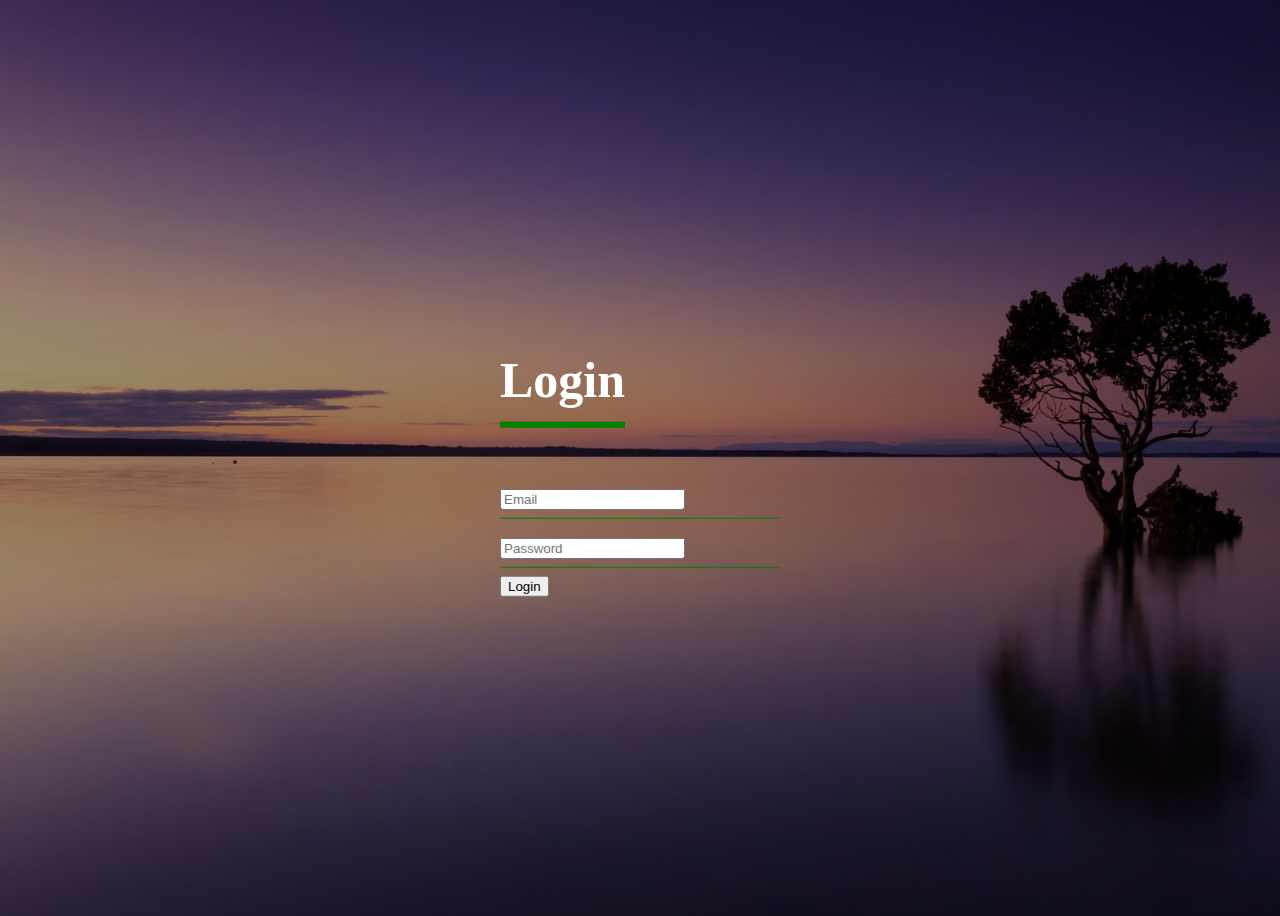
<file: login.html>
<!DOCTYPE html>

<html>
<head>
  <title>Login</title>
  <link rel="stylesheet" type="text/css" href="css/loginstyle.css">

</head>
<body>
  <div class="login-box">
    <h1>
      Login
    </h1>
    <div class="textbox">
      <input type="email" placeholder="Email" name="email">
    </div>
     <div class="textbox">
      <input type="password" placeholder="Password" name="password">
    </div>
    <input type="Submit" name="Button" value=Login>
  </div>

</body>
</html>
</file>
<file: css/loginstyle.css>
@import: https://stackpath.bootstrapcdn.com/font-awesome/4.7.0/css/font-awesome.min.css;
body{
  background-image: linear-gradient(rgba(0,0,0,0.4),rgba(0,0,0,0.4)), url('../images/sunset.jpg');
  background-size: cover;
  background-position: center;
  height: 100vh;
}

.login-box{

  width: 280px;
  position: absolute;
  top: 50%;
  left: 50%;
  transform: translate(-50%,-50%);
  color: white;

}
.login-box h1{
  font-size: 50px;
  float: left;
  border-bottom: 6px solid green;
  margin-bottom: 50px;
  padding: 13px 0;

}
.textbox{

  width: 100%;
  overflow: hidden;
  font-size: 20px;
  padding: 8px 0;
  margin:8px 0;
  border-bottom: 1px solid green;
}
</file>
